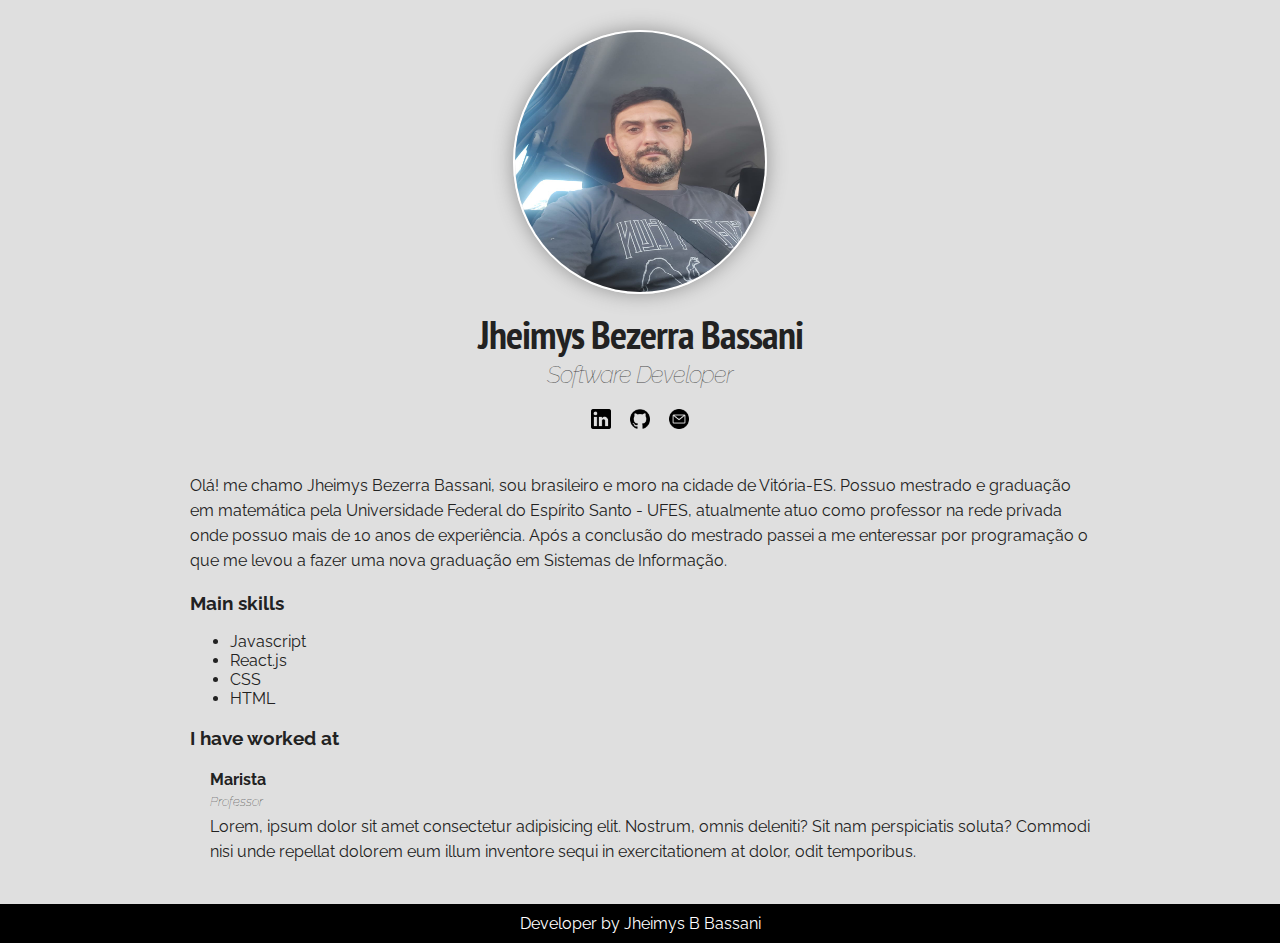
<file: index.html>
<!DOCTYPE html>
<html lang="en">
<head>
    <meta charset="UTF-8">
    <meta http-equiv="X-UA-Compatible" content="IE=edge">
    <meta name="viewport" content="width=device-width, initial-scale=1.0">
    <title>Jheimys Bezerra Bassani</title>

    <link rel="preconnect" href="https://fonts.googleapis.com">
    <link rel="preconnect" href="https://fonts.gstatic.com" crossorigin>
    <link href="https://fonts.googleapis.com/css2?family=PT+Sans+Narrow:wght@700&family=Raleway:wght@400;500&display=swap" rel="stylesheet">

    <link rel="stylesheet" href="style.css">
</head>

<body>

    <div class="container">
        <div class="profile">
            <img src="/imagem/james.jpeg" alt="james" class="foto-principal">
            <h1>Jheimys Bezerra Bassani</h1>
            <h2>Software Developer</h2>

            <!--A tag target="blank"  faz abrir outra aba-->
            <a href="https://www.linkedin.com/in/jheimys/" target="blank" class="social-links">
                <img src="imagem/logo-linkedin.png" alt="Likedin" class="social-icons">
            </a>
            
            <a href="https://github.com/Jheimys" target="blank" class="social-links">
                <img src="imagem/logo-github.png" alt="Github" class="social-icons github">
            </a>
            
            <a href="contato.html" class="social-links" >
                <img src="imagem/o-email.png" alt="Likedin" class="social-icons" >
            </a> 
        </div>

        <p>
            Olá! me chamo Jheimys Bezerra Bassani, sou brasileiro e moro na cidade de Vitória-ES. Possuo mestrado  e graduação em matemática pela Universidade Federal do Espírito Santo - UFES, atualmente atuo como professor na rede privada onde possuo mais de 10 anos de experiência. Após a conclusão do mestrado passei a me enteressar por programação o que me levou a fazer  uma nova graduação em Sistemas de Informação.  
        </p>

        <h3>Main skills</h3>
        <ul>
            <li>Javascript</li>
            <li>React.js</li>
            <li>CSS</li>
            <li>HTML</li>
        </ul>

        <h3>I have worked at </h3>
        <ul class="jobs-lists">
            <li>
                <h4>Marista</h4>
                <h5>Professor</h5>
                <p>Lorem, ipsum dolor sit amet consectetur adipisicing elit. Nostrum, omnis deleniti? Sit nam perspiciatis soluta? Commodi nisi unde repellat dolorem eum illum inventore sequi in exercitationem at dolor, odit temporibus.</p>
            </li>
        </ul>
</div>

<div class="footer">
    Developer by Jheimys B Bassani
</div>

</body>
</html>
</file>
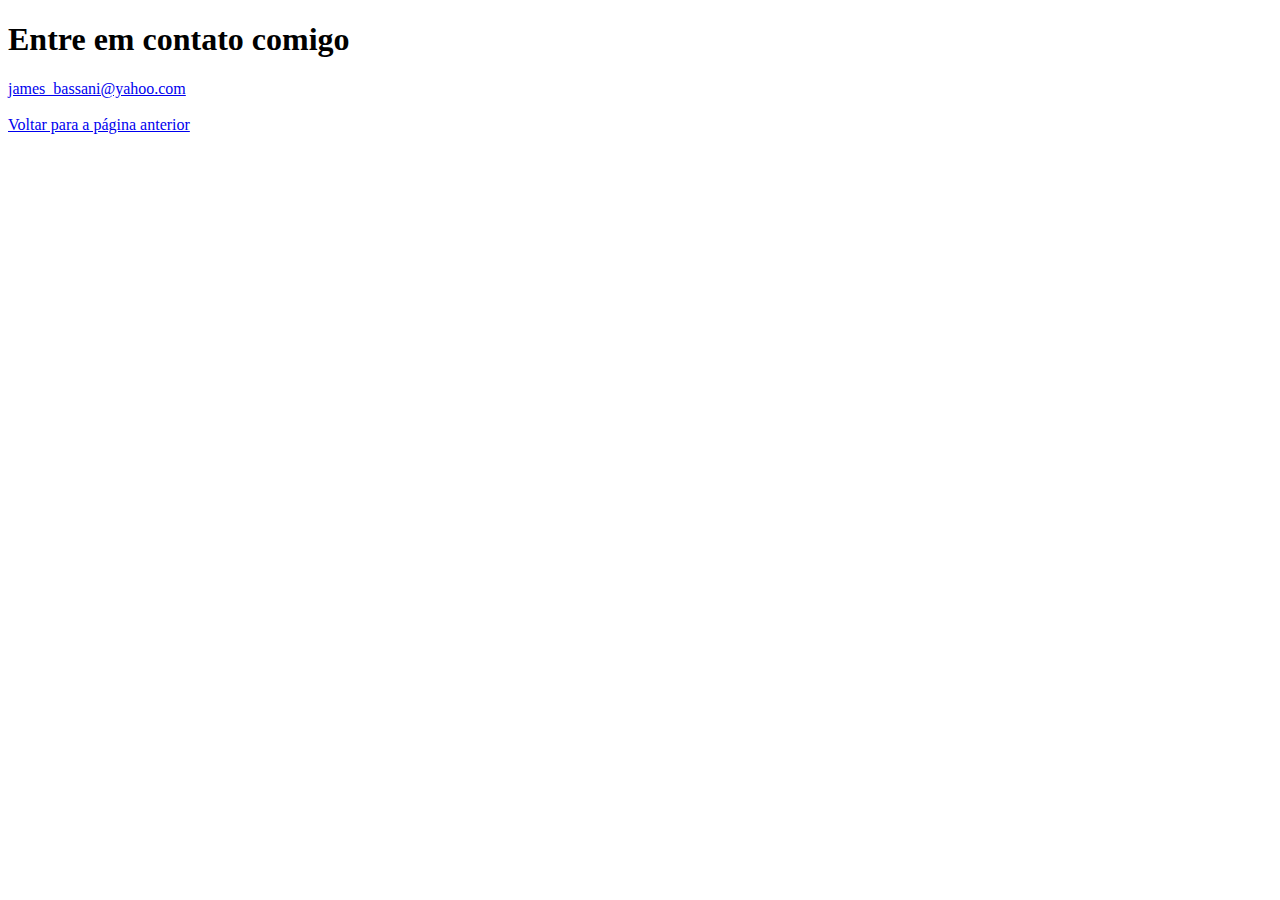
<file: contato.html>
<!DOCTYPE html>
<html lang="en">
<head>
    <meta charset="UTF-8">
    <meta http-equiv="X-UA-Compatible" content="IE=edge">
    <meta name="viewport" content="width=device-width, initial-scale=1.0">
    <title>Contato</title>
</head>
<body>
    <h1>Entre em contato comigo</h1>
    <a href="mailto:james_bassani@yahoo.com?subject=Olá Jheimys">james_bassani@yahoo.com</a>
    <br> <br>
    <a href="index.html">Voltar para a página anterior</a>
</body>
</html>
</file>
<file: style.css>
/* Aula 02: Para criar uma classe ---> .nome_da_classe {} 
   Para estilizar um id ---> #nome_id{}

   Aula 03: cores, os padoes são rgb ou hexadecimal no body usei o hexd. para converter
   de hexa para rgb pasta buscar no google

   Aula 04: background 

   Aula 05: w3c

   Aula 06: Border 

   Aula 07: margim ---> espaçamento externo

   Aula 08: Padding ---> espaçamento interno

   Aula 09: box-shadow ---> sombra da caixa

   Aula 10: Ajustes de textos

   Aula 11: Google Fonts

   Aula 12: tag div

*/

body{
    /*
    background-image: url(/imagem/background.jpg);
    background-repeat: no-repeat;
    background-position: 100% 10%;----> empurra 100% da esquerda e 10% do topo
    background-position: center center; 
    background-size: cover;
    */
    background-color:#dfdfdf;
    font-family: 'Raleway', sans-serif;
    color:#222222;
    margin: 0;
}

.container{
    margin: 0 auto;
    width: 900px;
}

.profile{
    text-align: center;
    margin-bottom: 40px;
}


.foto-principal{
    border:2px solid #FFFFFF;/* A ordem é importante: espessura, style, cor*/
    border-radius: 50%;
    width: 250px;
    height: 260px;

    /*
    margin- top:30 px;
    margin-botton:100px;
    margin-rigth:30px
    margin-left:30px;

    */

    margin: 30px 30px 0px 30px; /* shorthand como todos os valores 
    são iguais poderia colocar apenas um.*/

    /*padding: 10px; espaçamento interno da foto*/

    box-shadow: 0px 0px 20px #959595;
}


h1{
    margin-bottom: 0;
    margin-top: 10px;
    letter-spacing: -1px; /* espaçamento entre as letras*/ 
    font-family: 'PT Sans Narrow', sans-serif;
    font-size: 40px;
    
}

h2{
    margin-top: 0;
    font-style: italic;
    color: rgb(73,73,73);
    font-weight: 100; /* espessura da fonte*/
    letter-spacing: -1px; /* espaçamento entre as letras*/ 
}

h4{
    margin-bottom: 5px;
}

h5{
    margin-top: 0;
    margin-bottom: 5px;
    font-weight: 100;
    font-style: italic;
}

p{
 line-height: 25px;
 margin-top: 0;    
}
.social-links{
    text-decoration: none;
}

.social-icons{
    width: 20px;
}

.github{
    margin: 0 15px;
}

.jobs-lists{
    list-style: none;
    padding-left: 20px;
}


.footer{
    background-color: black;
    margin-top: 40px;
    color: white;
    text-align: center;
    padding: 10px 0;
}
</file>
